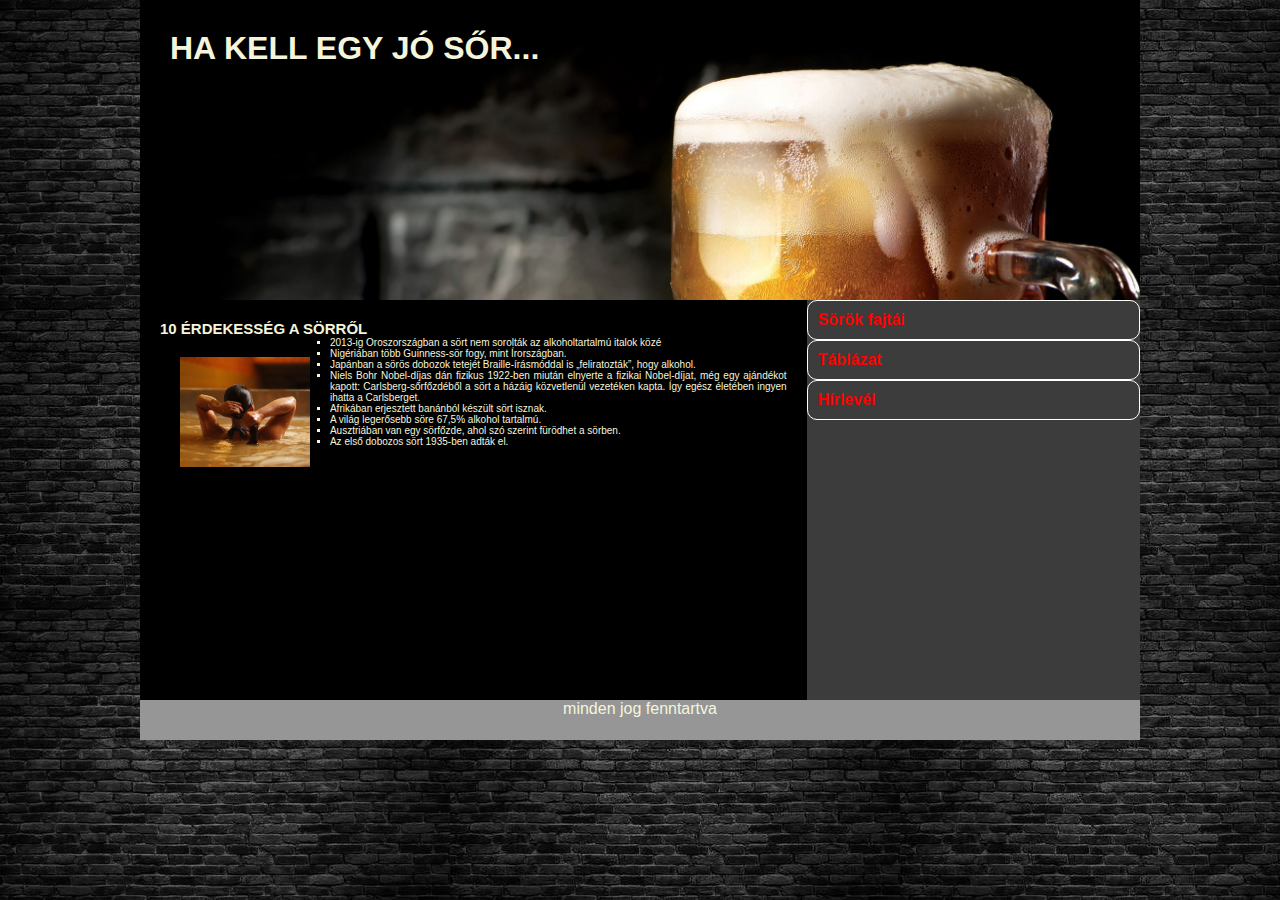
<file: index.html>
<!DOCTYPE html>
<html lang="hu">
<head>
    <meta charset="UTF-8">
    <meta http-equiv="X-UA-Compatible" content="IE=edge">
    <meta name="viewport" content="width=device-width, initial-scale=1.0">
    <meta author="Erben Ákos">
    <title>Document</title>
    <link rel="stylesheet" href="stilus.css">

</head>
<body>
    <main>

        <header>
            
            <p>HA KELL EGY JÓ SŐR...</p>
        
        </header>

        <article>

            <h1>10 ÉRDEKESSÉG A SÖRRŐL</h1>
            <img src="kepek/sorfurdo.jpg" alt="sorfurdo">
            <ul>

                <li>2013-ig Oroszországban a sört nem sorolták az alkoholtartalmú italok közé</li>
                <li>Nigériában több Guinness-sör fogy, mint Írországban.</li>
                <li>Japánban a sörös dobozok tetejét Braille-írásmóddal is „feliratozták”, hogy alkohol.</li>
                <li>Niels Bohr Nobel-díjas dán fizikus 1922-ben miután elnyerte a fizikai Nobel-díjat, még egy ajándékot kapott: Carlsberg-sőrfőzdéből a sört a házáig közvetlenül vezetéken kapta. Így egész életében ingyen ihatta a Carlsberget.</li>
                <li>Afrikában erjesztett banánból készült sört isznak.</li>
                <li>A világ legerősebb söre 67,5% alkohol tartalmú.</li>
                <li>Ausztriában van egy sörfőzde, ahol szó szerint fürödhet a sörben.</li>
                <li>Az első dobozos sört 1935-ben adták el.</li>

            </ul>

            

        </article>

        <nav>

            <ul>

                <li><a href="index.html">Sörök fajtái</a></li>
                <li><a href="tablazat.html">Táblázat</a></li>
                <li><a href="#hirlevel">Hírlevél</a></li>

            </ul>

        </nav>

        <footer>

            <p>minden jog fenntartva</p>

        </footer>

    </main>
</body>
</html>
</file>
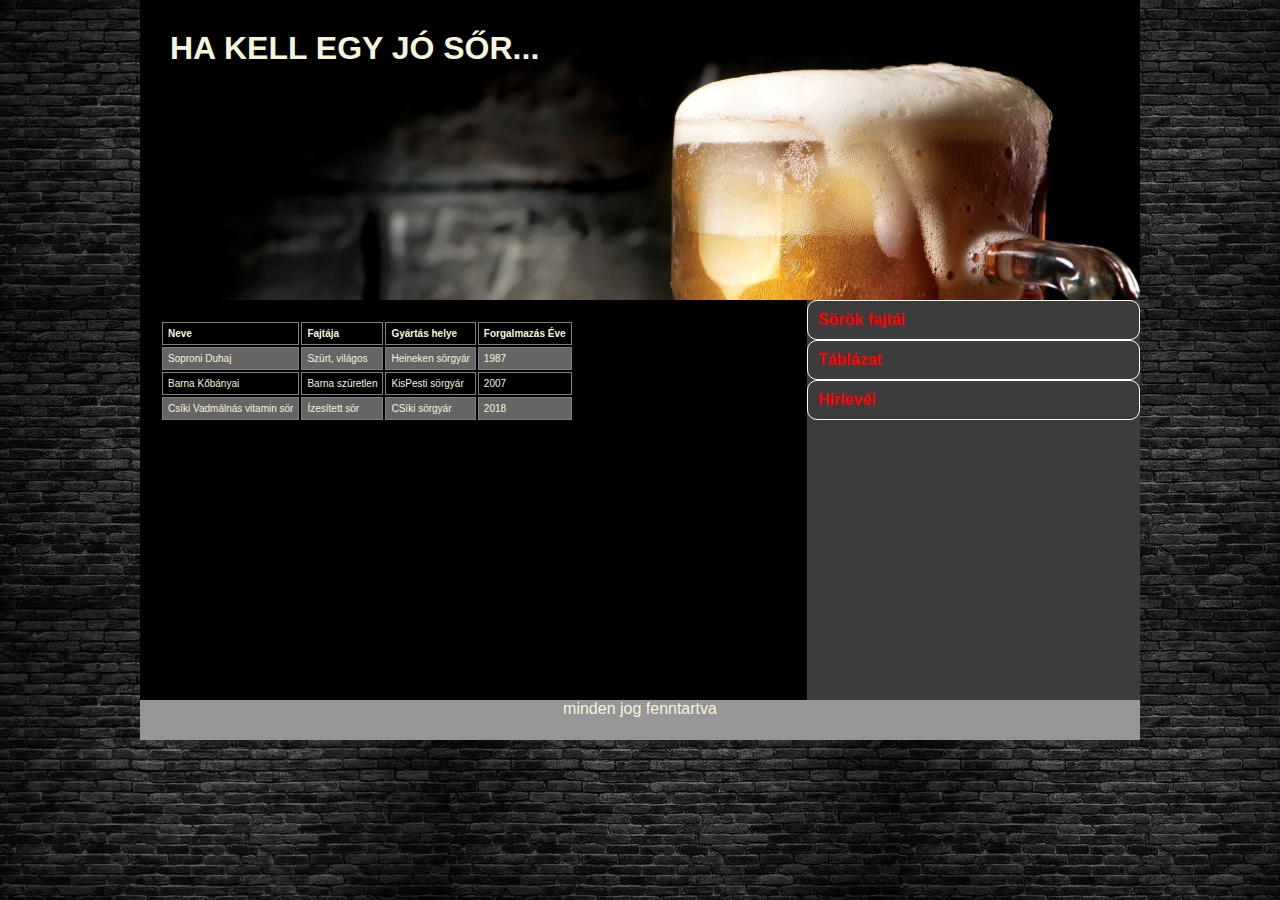
<file: tablazat.html>
<!DOCTYPE html>
<html lang="hu">
<head>
    <meta charset="UTF-8">
    <meta http-equiv="X-UA-Compatible" content="IE=edge">
    <meta name="viewport" content="width=device-width, initial-scale=1.0">
    <meta author="Erben Ákos">
    <title>Document</title>
    <link rel="stylesheet" href="stilus.css">

</head>
<body>
    <main>

        <header>
            
            <p>HA KELL EGY JÓ SŐR...</p>
        
        </header>

        <article>

                <table>

                    <tr>

                        <th>Neve</th>
                        <th>Fajtája</th>
                        <th>Gyártás helye</th>
                        <th>Forgalmazás Éve</th>

                    </tr>
                    
                    <tr>

                        <td>Soproni Duhaj</td>
                        <td>Szürt, világos</td>
                        <td>Heineken sörgyár</td>
                        <td>1987</td>

                    </tr>

                    <tr>

                        <td>Barna Kőbányai</td>
                        <td>Barna szüretlen</td>
                        <td>KisPesti sörgyár</td>
                        <td>2007</td>

                    </tr>

                    <tr>

                        <td>Csíki Vadmálnás vitamin sör</td>
                        <td>Ízesített sör</td>
                        <td>CSíki sörgyár</td>
                        <td>2018</td>

                    </tr>

                </table>

        </article>

        <nav>

            <ul>

                <li><a href="index.html">Sörök fajtái</a></li>
                <li><a href="tablazat.html">Táblázat</a></li>
                <li><a href="#hirlevel">Hírlevél</a></li>

            </ul>

        </nav>

        <footer>

            <p>minden jog fenntartva</p>

        </footer>

    </main>
</body>
</html>
</file>
<file: stilus.css>
*{

    box-sizing: border-box;
    font-family: Arial, Verdana, sans-serif;
    color: beige;
    margin: 0px;
    padding: 0px;

}

html{background-image: url("design/teglafal.jpg");}

main{

    
    margin: auto;
    width: 80%;
    max-width: 1000px;
    background-color: #333333;
    display: grid;
    grid-template-columns: 1fr 1fr 1fr;
    grid-template-areas: "h h h"
                         "a a n"
                         "f f f";

}

header{

    height: 300px;
    background-image: url("design/beer-new_401732638.jpg");
    background-size: cover;
    font-weight: bold;
    font-family: Garamond;
    gap: 4px;
    font-size: 32px;
    float: left;
    padding: 30px;
    grid-area: h;

}

article{

    text-align: justify;
    grid-area: a;
    font-size: 10px;
    background-color: black;
    padding: 20px;
    

}

article h1{

    font-size: 15px;

}

article li{

    list-style-type: square;

}

article img{

    float: left;
   height: 150px; 
   padding: 20px;

}

nav{

    height: 400px;
    background-color: rgb(60, 60, 60);
    grid-area: n;

}

nav li{

    list-style-type: none;
    border: 1px solid white;
    border-radius: 10px;
    padding: 10px;

}

nav li:hover{

    background-color: rgb(0, 161, 161);

}

nav a{

    text-decoration: none;
    color: red;
    font-weight: bold;

}

a:hover{

    color: white;

}

footer{

    grid-area: f;
    height: 40px;
    background-color: #969696;
    text-align: center;

}

tr:nth-child(even) {

    background-color: rgb(101, 101, 101);

}

th{

    border: 1px solid gray;
    padding: 5px;

}

td{

    border: 1px solid gray;
    padding: 5px;

}
</file>
